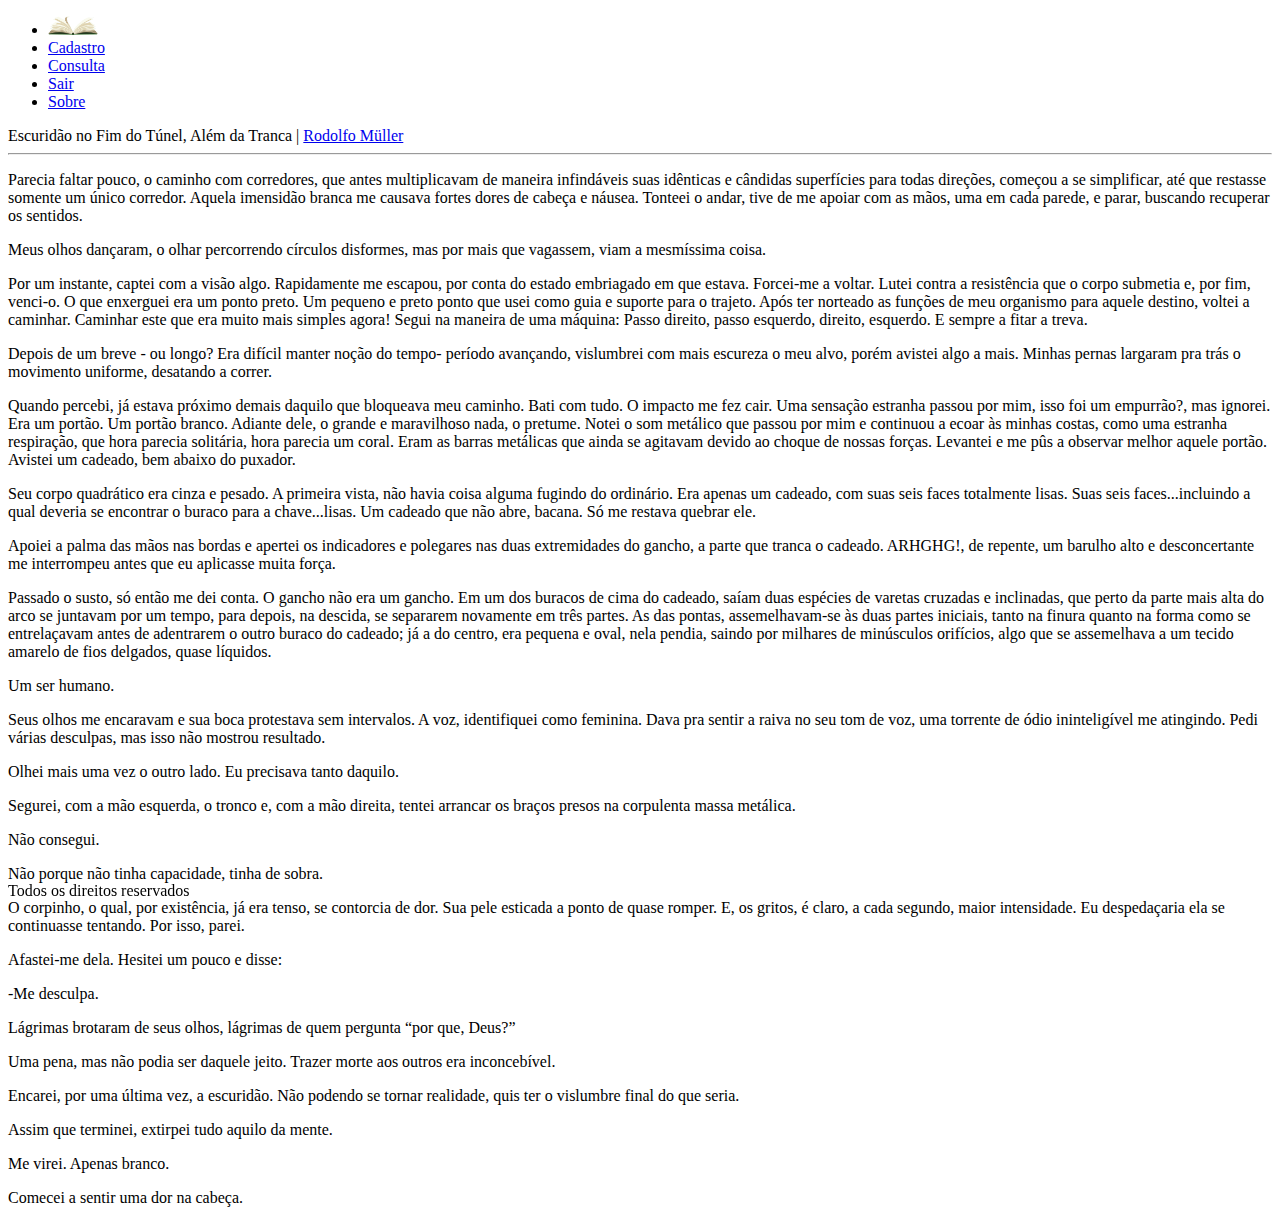
<file: index.html>
<!DOCTYPE html>
<html lang="pt-br">

<head>
    <meta charset="UTF-8">
    <meta http-equiv="X-UA-Compatible" content="IE=edge">
    <meta name="viewport" content="width=device-width, initial-scale=1.0">
    <title>Estórias sem H - Home</title>
    <link rel="stylesheet" type="text/css" href="css/styles.css" />
</head>

<body>
    <!-- Criação do cabeçalho da página -->
    <div class="header">
        <nav class="header_toolbar">
            <ul>
                <li>
                    <a href="index.html"><img src="imagem/logo.png" alt="Home" class="logo"></a>
                </li>
                <li>
                    <a href="cadastro.html">Cadastro</a>
                </li>
                <li>
                    <a href="consulta.html">Consulta</a>
                </li>
                <li>
                    <a href="sair.html">Sair</a>
                </li>
                <li>
                    <a href="sobre.html">Sobre</a>
                </li>
            </ul>
        </nav>
    </div>

    <!-- Prévia da história criada por um usuário -->
    <article>
        <div class="historia-preview">
            <header class="title">
                Escuridão no Fim do Túnel, Além da Tranca | <a href="consulta.html">Rodolfo Müller</a>
            </header>
            <hr>
            <p>Parecia faltar pouco, o caminho com corredores, que antes multiplicavam de maneira infind&aacute;veis suas id&ecirc;nticas e c&acirc;ndidas superf&iacute;cies para todas dire&ccedil;&otilde;es, come&ccedil;ou a se simplificar, at&eacute; que restasse somente um &uacute;nico corredor. Aquela imensid&atilde;o branca me causava fortes dores de cabe&ccedil;a e n&aacute;usea. Tonteei o andar, tive de me apoiar com as m&atilde;os, uma em cada parede, e parar, buscando recuperar os sentidos.</p>
            <p>Meus olhos dan&ccedil;aram, o olhar percorrendo c&iacute;rculos disformes, mas por mais que vagassem, viam a mesm&iacute;ssima coisa.</p>
            <p>Por um instante, captei com a vis&atilde;o algo. Rapidamente me escapou, por conta do estado embriagado em que estava. Forcei-me a voltar. Lutei contra a resist&ecirc;ncia que o corpo submetia e, por fim, venci-o. O que enxerguei era um ponto preto. Um pequeno e preto ponto que usei como guia e suporte para o trajeto. Ap&oacute;s ter norteado as fun&ccedil;&otilde;es de meu organismo para aquele destino, voltei a caminhar. Caminhar este que era muito mais simples agora! Segui na maneira de uma m&aacute;quina: Passo direito, passo esquerdo, direito, esquerdo. E sempre a fitar a treva.</p>
            <p> Depois de um breve - ou longo? Era dif&iacute;cil manter no&ccedil;&atilde;o do tempo- per&iacute;odo avan&ccedil;ando, vislumbrei com mais escureza o meu alvo, por&eacute;m avistei algo a mais. Minhas pernas largaram pra tr&aacute;s o movimento uniforme, desatando a correr.</p>
            <p> Quando percebi, j&aacute; estava pr&oacute;ximo demais daquilo que bloqueava meu caminho. Bati com tudo. O impacto me fez cair. Uma sensa&ccedil;&atilde;o estranha passou por mim, isso foi um empurr&atilde;o?, mas ignorei. Era um port&atilde;o. Um port&atilde;o branco. Adiante dele, o grande e maravilhoso nada, o pretume. Notei o som met&aacute;lico que passou por mim e continuou a ecoar &agrave;s minhas costas, como uma estranha respira&ccedil;&atilde;o, que hora parecia solit&aacute;ria, hora parecia um coral. Eram as barras met&aacute;licas que ainda se agitavam devido ao choque de nossas for&ccedil;as. Levantei e me p&ucirc;s a observar melhor aquele port&atilde;o. Avistei um cadeado, bem abaixo do puxador.</p>
            <p> Seu corpo quadr&aacute;tico era cinza e pesado. A primeira vista, n&atilde;o havia coisa alguma fugindo do ordin&aacute;rio. Era apenas um cadeado, com suas seis faces totalmente lisas. Suas seis faces...incluindo a qual deveria se encontrar o buraco para a chave...lisas. Um cadeado que n&atilde;o abre, bacana. S&oacute; me restava quebrar ele.</p>
            <p> Apoiei a palma das m&atilde;os nas bordas e apertei os indicadores e polegares nas duas extremidades do gancho, a parte que tranca o cadeado. ARHGHG!, de repente, um barulho alto e desconcertante me interrompeu antes que eu aplicasse muita for&ccedil;a.</p>
            <p> Passado o susto, s&oacute; ent&atilde;o me dei conta. O gancho n&atilde;o era um gancho. Em um dos buracos de cima do cadeado, sa&iacute;am duas esp&eacute;cies de varetas cruzadas e inclinadas, que perto da parte mais alta do arco se juntavam por um tempo, para depois, na descida, se separarem novamente em tr&ecirc;s partes. As das pontas, assemelhavam-se &agrave;s duas partes iniciais, tanto na finura quanto na forma como se entrela&ccedil;avam antes de adentrarem o outro buraco do cadeado; j&aacute; a do centro, era pequena e oval, nela pendia, saindo por milhares de min&uacute;sculos orif&iacute;cios, algo que se assemelhava a um tecido amarelo de fios delgados, quase l&iacute;quidos.</p>
            <p> Um ser humano.</p>
            <p> Seus olhos me encaravam e sua boca protestava sem intervalos. A voz, identifiquei como feminina. Dava pra sentir a raiva no seu tom de voz, uma torrente de &oacute;dio inintelig&iacute;vel me atingindo. Pedi v&aacute;rias desculpas, mas isso n&atilde;o mostrou resultado.</p>
            <p>Olhei mais uma vez o outro lado. Eu precisava tanto daquilo.</p>
            <p>Segurei, com a m&atilde;o esquerda, o tronco e, com a m&atilde;o direita, tentei arrancar os bra&ccedil;os presos na corpulenta massa met&aacute;lica.</p>
            <p>N&atilde;o consegui.</p>
            <p>N&atilde;o porque n&atilde;o tinha capacidade, tinha de sobra.</p>
            <p>O corpinho, o qual, por exist&ecirc;ncia, j&aacute; era tenso, se contorcia de dor. Sua pele esticada a ponto de quase romper. E, os gritos, &eacute; claro, a cada segundo, maior intensidade. Eu despeda&ccedil;aria ela se continuasse tentando. Por isso, parei.</p>
            <p>Afastei-me dela. Hesitei um pouco e disse:</p>
            <p>-Me desculpa.</p>
            <p>L&aacute;grimas brotaram de seus olhos, l&aacute;grimas de quem pergunta &ldquo;por que, Deus?&rdquo;</p>
            <p>Uma pena, mas n&atilde;o podia ser daquele jeito. Trazer morte aos outros era inconceb&iacute;vel.</p>
            <p>Encarei, por uma &uacute;ltima vez, a escurid&atilde;o. N&atilde;o podendo se tornar realidade, quis ter o vislumbre final do que seria.</p>
            <p>Assim que terminei, extirpei tudo aquilo da mente.</p>
            <p>Me virei. Apenas branco.</p>
            <p>Comecei a sentir uma dor na cabe&ccedil;a.</p>
        </div>
    </article>

    <footer>Todos os direitos reservados</footer>
</body>

</html>
</file>
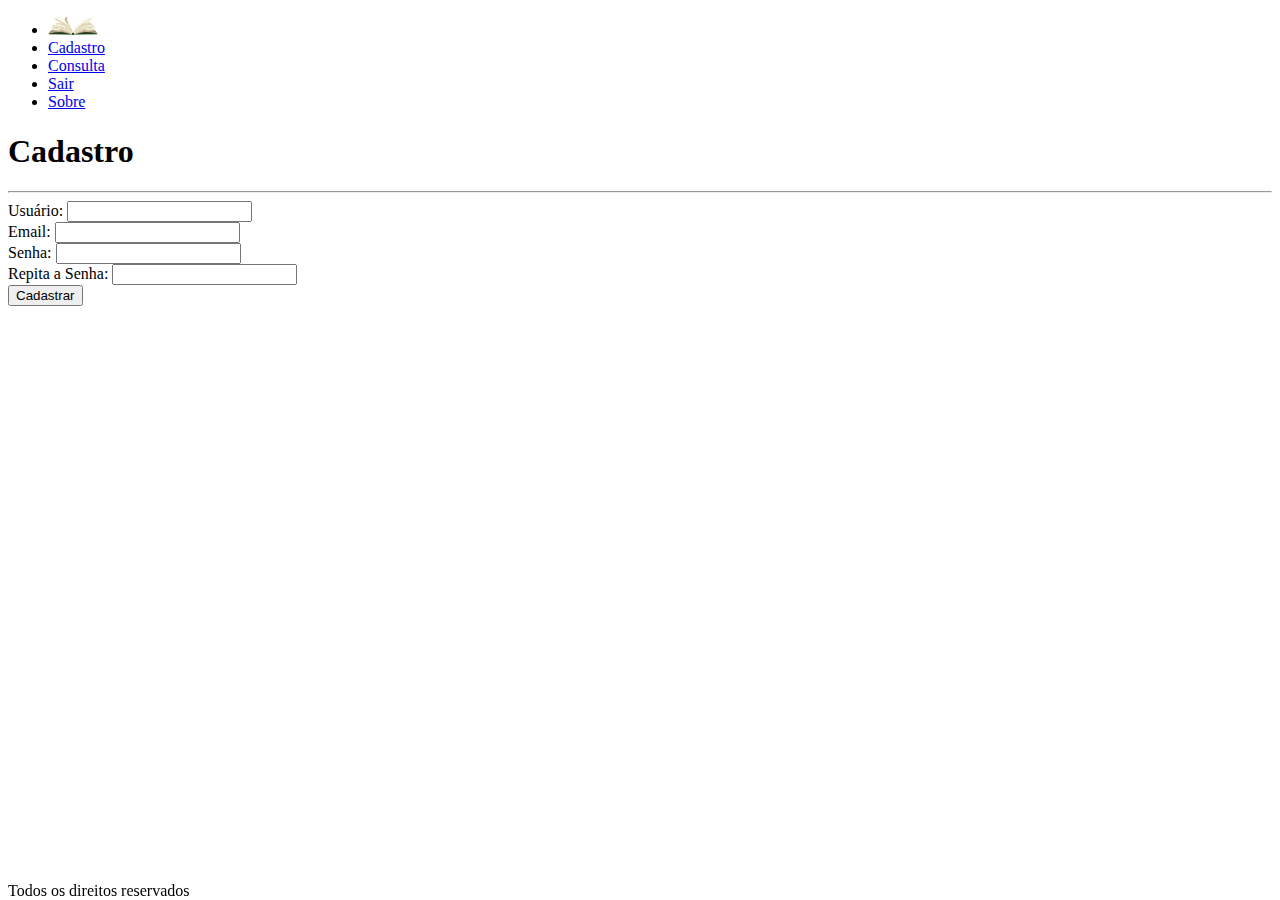
<file: cadastro.html>
<!DOCTYPE html>
<html lang="pt-br">

<head>
    <meta charset="UTF-8">
    <meta http-equiv="X-UA-Compatible" content="IE=edge">
    <meta name="viewport" content="width=device-width, initial-scale=1.0">
    <title>Estórias sem H - Cadastro</title>
    <link rel="stylesheet" type="text/css" href="css/styles.css" />
</head>

<body>
    <!-- Criação do cabeçalho da página -->
    <div class="header">
        <nav class="header_toolbar">
            <ul>
                <li>
                    <a href="index.html"><img src="imagem/logo.png" class="logo"></a>
                </li>
                <li>
                    <a href="cadastro.html">Cadastro</a>
                </li>
                <li>
                    <a href="consulta.html">Consulta</a>
                </li>
                <li>
                    <a href="sair.html">Sair</a>
                </li>
                <li>
                    <a href="sobre.html">Sobre</a>
                </li>
            </ul>
        </nav>
    </div>

    <!-- Formulário para cadastrar usuários -->
    <article id="inicad">
        <div>
            <h1>Cadastro</h1>
            <hr>
            <form>
                <label for="username" class="tabelacad">Usuário:</label>
                <input type="text" name="username" class="cadentr">
                <br>
                <label for="email" class="tabelacad">Email:</label>
                <input type="text" name="email" class="cadentr">
                <br>
                <label for="password" class="tabelacad">Senha:</label>
                <input type="text" name="password" class="cadentr">
                <br>
                <label for="rpassword" class="tabelacad">Repita a Senha:</label>
                <input type="text" name="rpassword" class="cadentr">
                <br>
                <input type="submit" value="Cadastrar" id="botao" class="cadentr">
            </form>
        </div>
    </article>
    
    <footer>Todos os direitos reservados</footer>
</body>

</html>
</file>
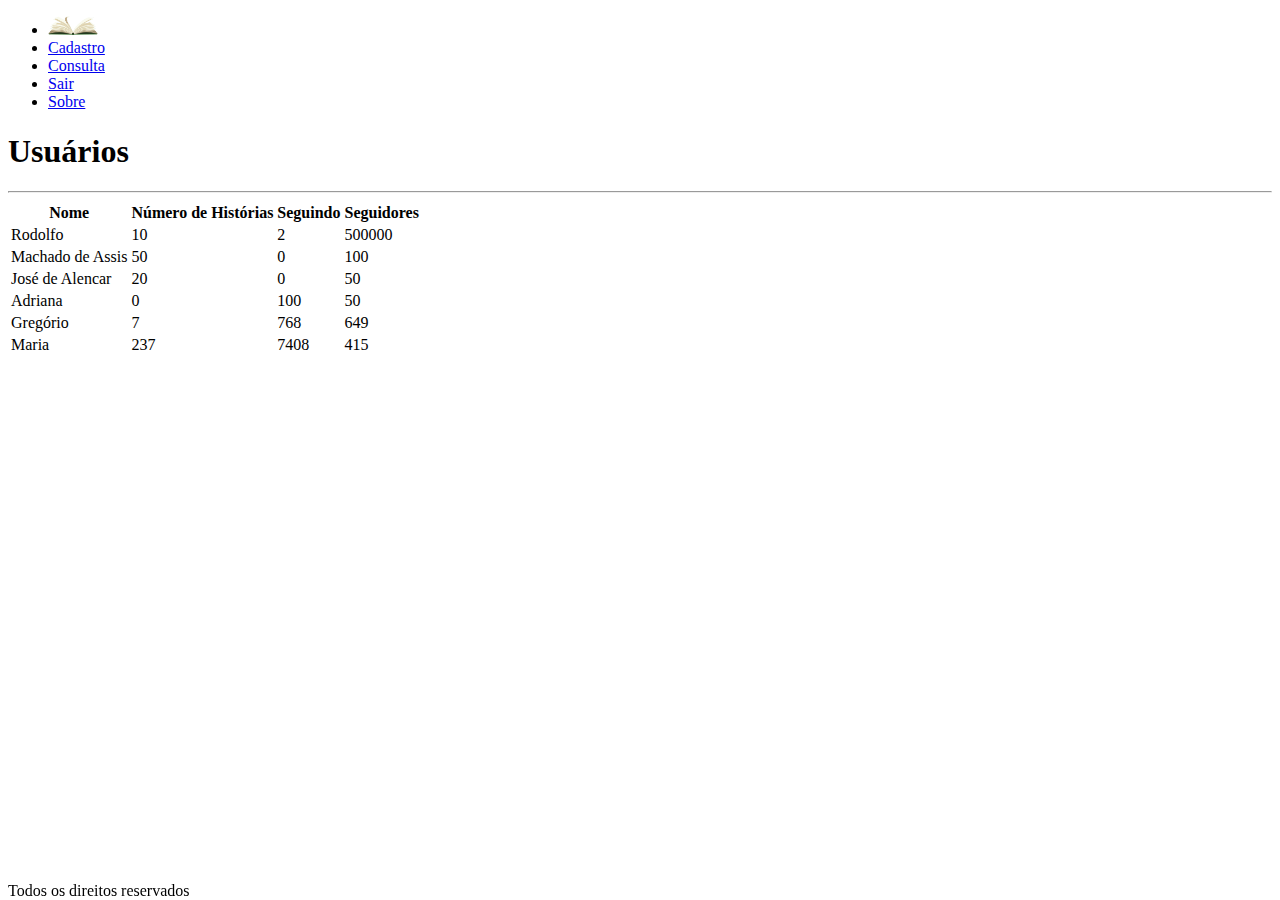
<file: consulta.html>
<!DOCTYPE html>
<html lang="pt-br">

<head>
    <meta charset="UTF-8">
    <meta http-equiv="X-UA-Compatible" content="IE=edge">
    <meta name="viewport" content="width=device-width, initial-scale=1.0">
    <title>Estórias sem H - Consulta</title>
    <link rel="stylesheet" type="text/css" href="css/styles.css" />
</head>

<body>
    <!-- Criação do cabeçalho da página -->
    <div class="header">
        <nav class="header_toolbar">
            <ul>
                <li>
                    <a href="index.html"><img src="imagem/logo.png" class="logo"></a>
                </li>
                <li>
                    <a href="cadastro.html">Cadastro</a>
                </li>
                <li>
                    <a href="consulta.html">Consulta</a>
                </li>
                <li>
                    <a href="sair.html">Sair</a>
                </li>
                <li>
                    <a href="sobre.html">Sobre</a>
                </li>
            </ul>
        </nav>
    </div>

    <!-- Tabela com dados de usuários -->
    <article>
        <h1>Usuários</h1>
        <hr>
        <table id="tabcons">
            <tr>
                <th class="conscab">Nome</th>
                <th class="conscab">Número de Histórias</th>
                <th class="conscab">Seguindo</th>
                <th class="conscab">Seguidores</th>
            </tr>
            <tr>
                <td class="conscont">Rodolfo</td>
                <td class="conscont">10</td>
                <td class="conscont">2</td>
                <td class="conscont">500000</td>
            </tr>
            <tr>
                <td class="conscont">Machado de Assis</td>
                <td class="conscont">50</td>
                <td class="conscont">0</td>
                <td class="conscont">100</td>
            </tr>
            <tr>
                <td class="conscont">José de Alencar</td>
                <td class="conscont">20</td>
                <td class="conscont">0</td>
                <td class="conscont">50</td>
            </tr>
            <tr>
                <td class="conscont">Adriana</td>
                <td class="conscont">0</td>
                <td class="conscont">100</td>
                <td class="conscont">50</td>
            </tr>
            <tr>
                <td class="conscont">Gregório</td>
                <td class="conscont">7</td>
                <td class="conscont">768</td>
                <td class="conscont">649</td>
            </tr>
            <tr>
                <td class="conscont">Maria</td>
                <td class="conscont">237</td>
                <td class="conscont">7408</td>
                <td class="conscont">415</td>
            </tr>
        </table>
    </article>

    <footer>Todos os direitos reservados</footer>
</body>

</html>
</file>
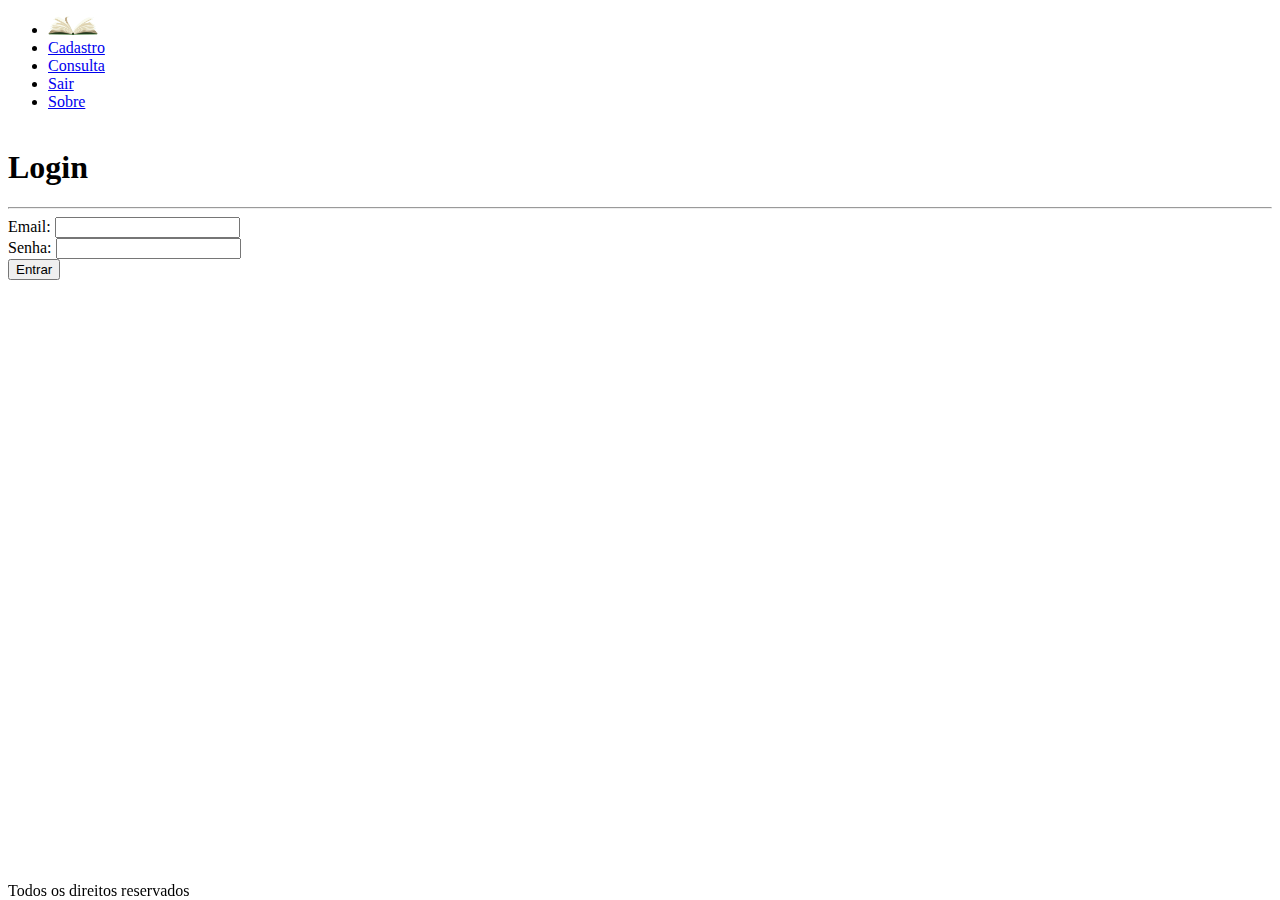
<file: sair.html>
<!DOCTYPE html>
<html lang="pt-br">

<head>
    <meta charset="UTF-8">
    <meta http-equiv="X-UA-Compatible" content="IE=edge">
    <meta name="viewport" content="width=device-width, initial-scale=1.0">
    <title>Estórias sem H - Sair</title>
    <link rel="stylesheet" type="text/css" href="css/styles.css" />
</head>

<body>
    <!-- Criação do cabeçalho da página -->
    <div class="header">
        <nav class="header_toolbar">
            <ul>
                <li>
                    <a href="index.html"><img src="imagem/logo.png" class="logo"></a>
                </li>
                <li>
                    <a href="cadastro.html">Cadastro</a>
                </li>
                <li>
                    <a href="consulta.html">Consulta</a>
                </li>
                <li>
                    <a href="sair.html">Sair</a>
                </li>
                <li>
                    <a href="sobre.html">Sobre</a>
                </li>
            </ul>
        </nav>
    </div>

    <!-- Formulário para que usuários loguem -->
    <article id="log">
        <div>
            <h1>Login</h1>
            <hr>
            <form>
                <label class="extable" for="email">Email:</label>
                <input type="text" name="email" class="inplog">
                <br>
                <label class="extable" for="password">Senha:</label>
                <input type="text" name="password" class="inplog">
                <br>
                <input type="submit" value="Entrar" class="inplog" id="btn">
            </form>
        </div>
    </article>
    
    <footer>Todos os direitos reservados</footer>
</body>

</html>
</file>
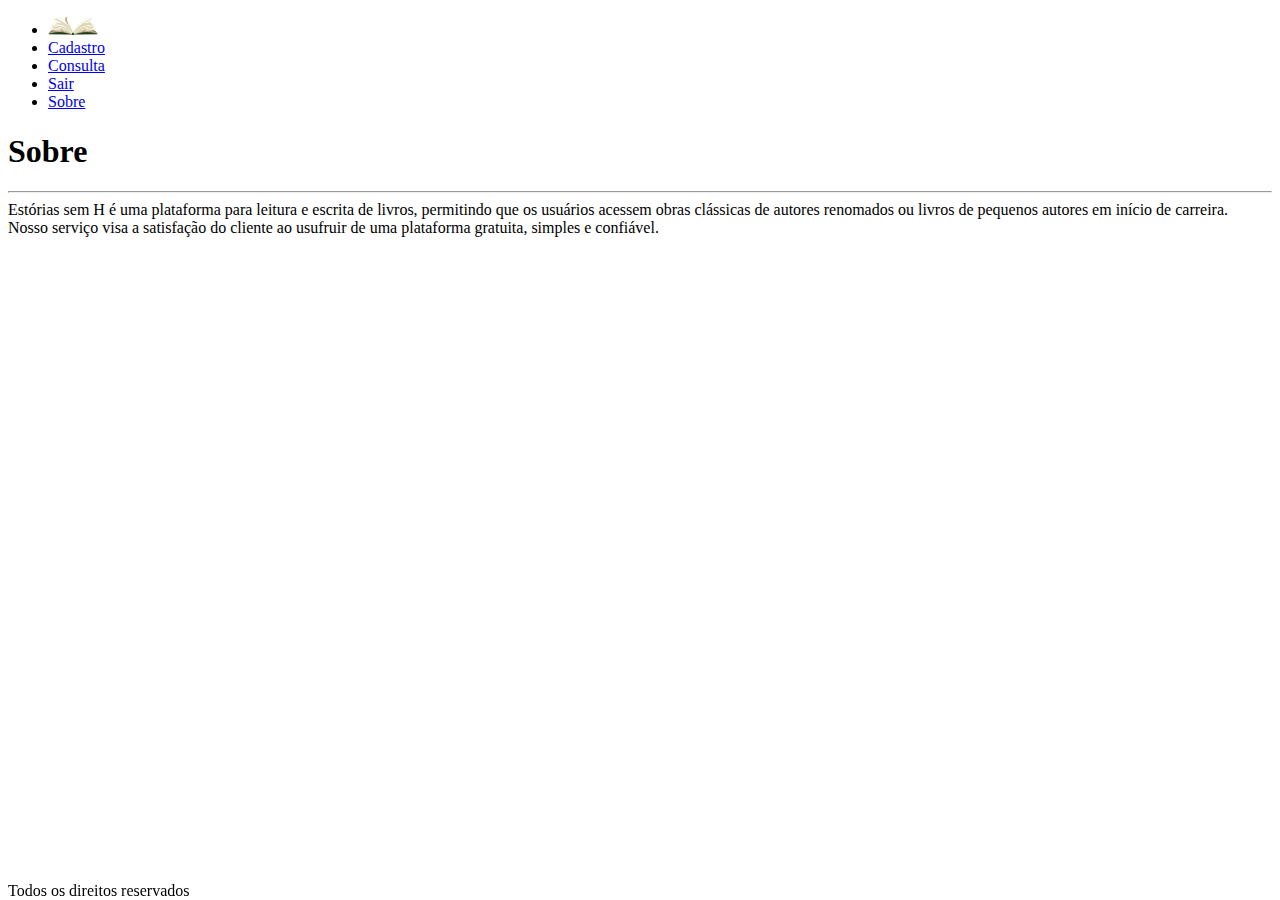
<file: sobre.html>
<!DOCTYPE html>
<html lang="pt-br">

<head>
    <meta charset="UTF-8">
    <meta http-equiv="X-UA-Compatible" content="IE=edge">
    <meta name="viewport" content="width=device-width, initial-scale=1.0">
    <title>Estórias sem H - Sobre</title>
    <link rel="stylesheet" type="text/css" href="css/styles.css" />
</head>

<body>
    <!-- Criação do cabeçalho da página -->
    <div class="header">
        <nav class="header_toolbar">
            <ul>
                <li>
                    <a href="index.html"><img src="imagem/logo.png" class="logo"></a>
                </li>
                <li>
                    <a href="cadastro.html">Cadastro</a>
                </li>
                <li>
                    <a href="consulta.html">Consulta</a>
                </li>
                <li>
                    <a href="sair.html">Sair</a>
                </li>
                <li>
                    <a href="sobre.html">Sobre</a>
                </li>
            </ul>
        </nav>
    </div>

    <!-- Artigo explicando a plataforma -->
    <article id="sobre">
        <h1>Sobre</h1>
        <hr>
        Estórias sem H é uma plataforma para leitura e escrita de livros, permitindo que os usuários acessem obras
        clássicas de autores renomados ou livros de pequenos autores em início de carreira. Nosso serviço visa a
        satisfação do cliente ao usufruir de uma plataforma gratuita, simples e confiável.
    </article>
    
    <footer>Todos os direitos reservados</footer>
</body>

</html>
</file>
<file: css/styles.css>
.logo {
    width: 50px;
}

footer {
    position:fixed;
    bottom: 0px;
}

div {
    border-radius: 10px;
}

#menus {
    border-radius: 0px;
}

#sobren {
    text-align: justify;
}

#sobren, #cadastr, #consult, #ind, #log, #vishist, #comentar, #indic {
    display: flex;
    flex-wrap: wrap;
    flex-direction: column;
    padding-bottom: 40px;
}
</file>
